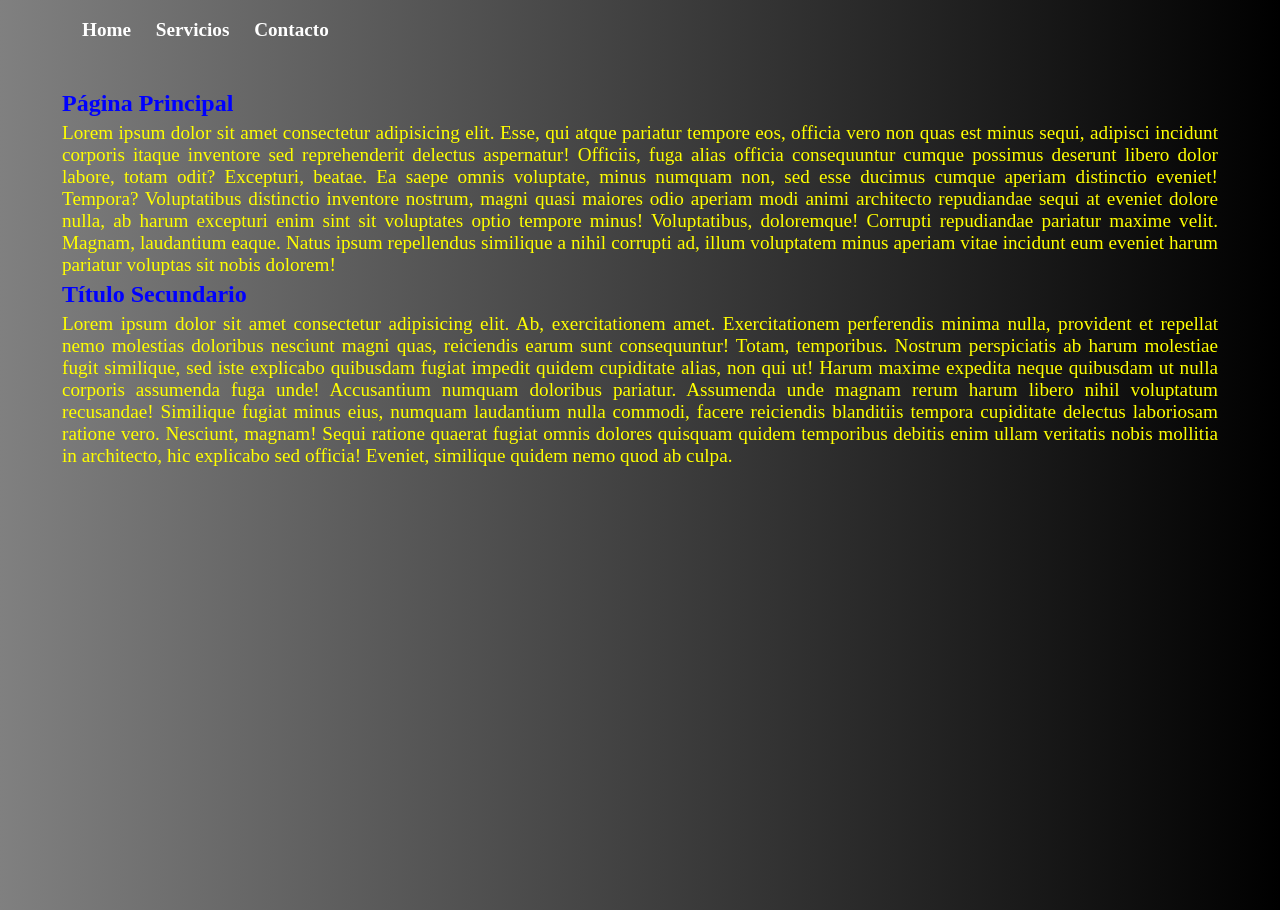
<file: index.html>
<!DOCTYPE html>
<html lang="en">
<head>
    <meta charset="UTF-8">
    <meta name="viewport" content="width=device-width, initial-scale=1.0">
    <title>Document</title>
    <link rel="stylesheet" href="css/estilos.css">
</head>
<body>
    <div class="contenedor">
        <!-- Vamos a utilizare 2 contenedores similar a <div>, en este caso 
            <nav></nav> y <section></section>, tambien crear 2 páginas, una con nombre
            servicios.html, y finalmente contacto.html
        -->
            <nav>
                <ul>
                    <li><a>Home</a></li>
                    <li><a>Servicios</a></li>
                    <li><a>Contacto</a></li>
                </ul>
            </nav>
            <section>
                <h1>Página Principal</h1>
                <p>Lorem ipsum dolor sit amet consectetur adipisicing elit. Esse, qui atque pariatur tempore eos, officia vero non quas est minus sequi, adipisci incidunt corporis itaque inventore sed reprehenderit delectus aspernatur!
                Officiis, fuga alias officia consequuntur cumque possimus deserunt libero dolor labore, totam odit? Excepturi, beatae. Ea saepe omnis voluptate, minus numquam non, sed esse ducimus cumque aperiam distinctio eveniet! Tempora?
                Voluptatibus distinctio inventore nostrum, magni quasi maiores odio aperiam modi animi architecto repudiandae sequi at eveniet dolore nulla, ab harum excepturi enim sint sit voluptates optio tempore minus! Voluptatibus, doloremque!
                Corrupti repudiandae pariatur maxime velit. Magnam, laudantium eaque. Natus ipsum repellendus similique a nihil corrupti ad, illum voluptatem minus aperiam vitae incidunt eum eveniet harum pariatur voluptas sit nobis dolorem!
                </p>
                <h2>Título Secundario</h2>
                <p>Lorem ipsum dolor sit amet consectetur adipisicing elit. Ab, exercitationem amet. Exercitationem perferendis minima nulla, provident et repellat nemo molestias doloribus nesciunt magni quas, reiciendis earum sunt consequuntur! Totam, temporibus.
                Nostrum perspiciatis ab harum molestiae fugit similique, sed iste explicabo quibusdam fugiat impedit quidem cupiditate alias, non qui ut! Harum maxime expedita neque quibusdam ut nulla corporis assumenda fuga unde!
                Accusantium numquam doloribus pariatur. Assumenda unde magnam rerum harum libero nihil voluptatum recusandae! Similique fugiat minus eius, numquam laudantium nulla commodi, facere reiciendis blanditiis tempora cupiditate delectus laboriosam ratione vero.
                Nesciunt, magnam! Sequi ratione quaerat fugiat omnis dolores quisquam quidem temporibus debitis enim ullam veritatis nobis mollitia in architecto, hic explicabo sed officia! Eveniet, similique quidem nemo quod ab culpa.
                </p>
            </section>
    </div>
</body>
</html>

<!-- Renombrar la página con el nombre de servicios.html y contacto.html,
    misma estructura y estilos, solo cambiar los títulos principales (página principal
    por servicios y contacto respectivamente).
-->
</file>
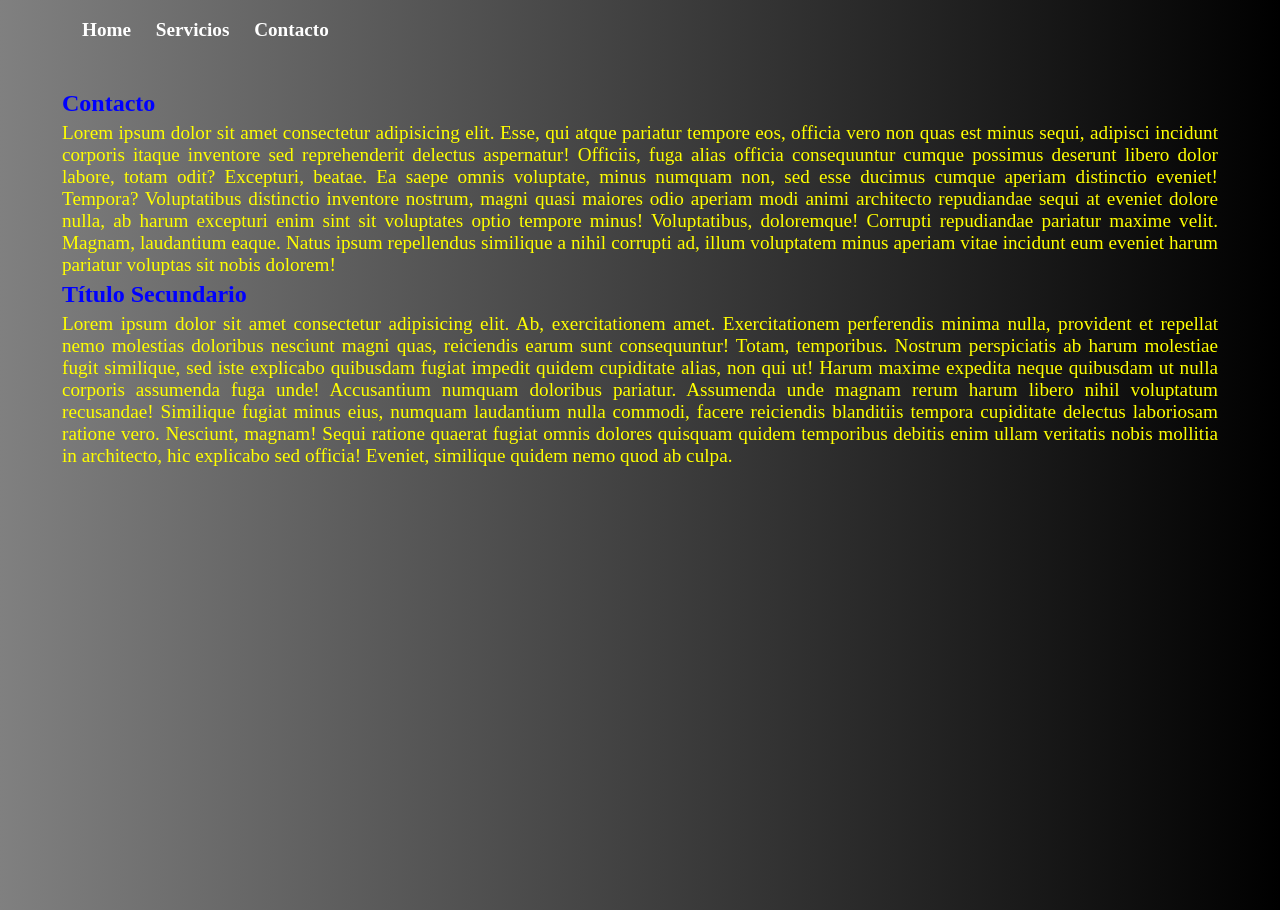
<file: contacto.html>
<!DOCTYPE html>
<html lang="en">
<head>
    <meta charset="UTF-8">
    <meta name="viewport" content="width=device-width, initial-scale=1.0">
    <title>Document</title>
    <link rel="stylesheet" href="css/estilos.css">
</head>
<body>
    <div class="contenedor">
        <!-- Vamos a utilizare 2 contenedores similar a <div>, en este caso 
            <nav></nav> y <section></section>, tambien crear 2 páginas, una con nombre
            servicios.html, y finalmente contacto.html
        -->
            <nav>
                <ul>
                    <li><a>Home</a></li>
                    <li><a>Servicios</a></li>
                    <li><a>Contacto</a></li>
                </ul>
            </nav>
            <section>
                <h1>Contacto</h1>
                <p>Lorem ipsum dolor sit amet consectetur adipisicing elit. Esse, qui atque pariatur tempore eos, officia vero non quas est minus sequi, adipisci incidunt corporis itaque inventore sed reprehenderit delectus aspernatur!
                Officiis, fuga alias officia consequuntur cumque possimus deserunt libero dolor labore, totam odit? Excepturi, beatae. Ea saepe omnis voluptate, minus numquam non, sed esse ducimus cumque aperiam distinctio eveniet! Tempora?
                Voluptatibus distinctio inventore nostrum, magni quasi maiores odio aperiam modi animi architecto repudiandae sequi at eveniet dolore nulla, ab harum excepturi enim sint sit voluptates optio tempore minus! Voluptatibus, doloremque!
                Corrupti repudiandae pariatur maxime velit. Magnam, laudantium eaque. Natus ipsum repellendus similique a nihil corrupti ad, illum voluptatem minus aperiam vitae incidunt eum eveniet harum pariatur voluptas sit nobis dolorem!
                </p>
                <h2>Título Secundario</h2>
                <p>Lorem ipsum dolor sit amet consectetur adipisicing elit. Ab, exercitationem amet. Exercitationem perferendis minima nulla, provident et repellat nemo molestias doloribus nesciunt magni quas, reiciendis earum sunt consequuntur! Totam, temporibus.
                Nostrum perspiciatis ab harum molestiae fugit similique, sed iste explicabo quibusdam fugiat impedit quidem cupiditate alias, non qui ut! Harum maxime expedita neque quibusdam ut nulla corporis assumenda fuga unde!
                Accusantium numquam doloribus pariatur. Assumenda unde magnam rerum harum libero nihil voluptatum recusandae! Similique fugiat minus eius, numquam laudantium nulla commodi, facere reiciendis blanditiis tempora cupiditate delectus laboriosam ratione vero.
                Nesciunt, magnam! Sequi ratione quaerat fugiat omnis dolores quisquam quidem temporibus debitis enim ullam veritatis nobis mollitia in architecto, hic explicabo sed officia! Eveniet, similique quidem nemo quod ab culpa.
                </p>
            </section>
    </div>
</body>
</html>
</file>
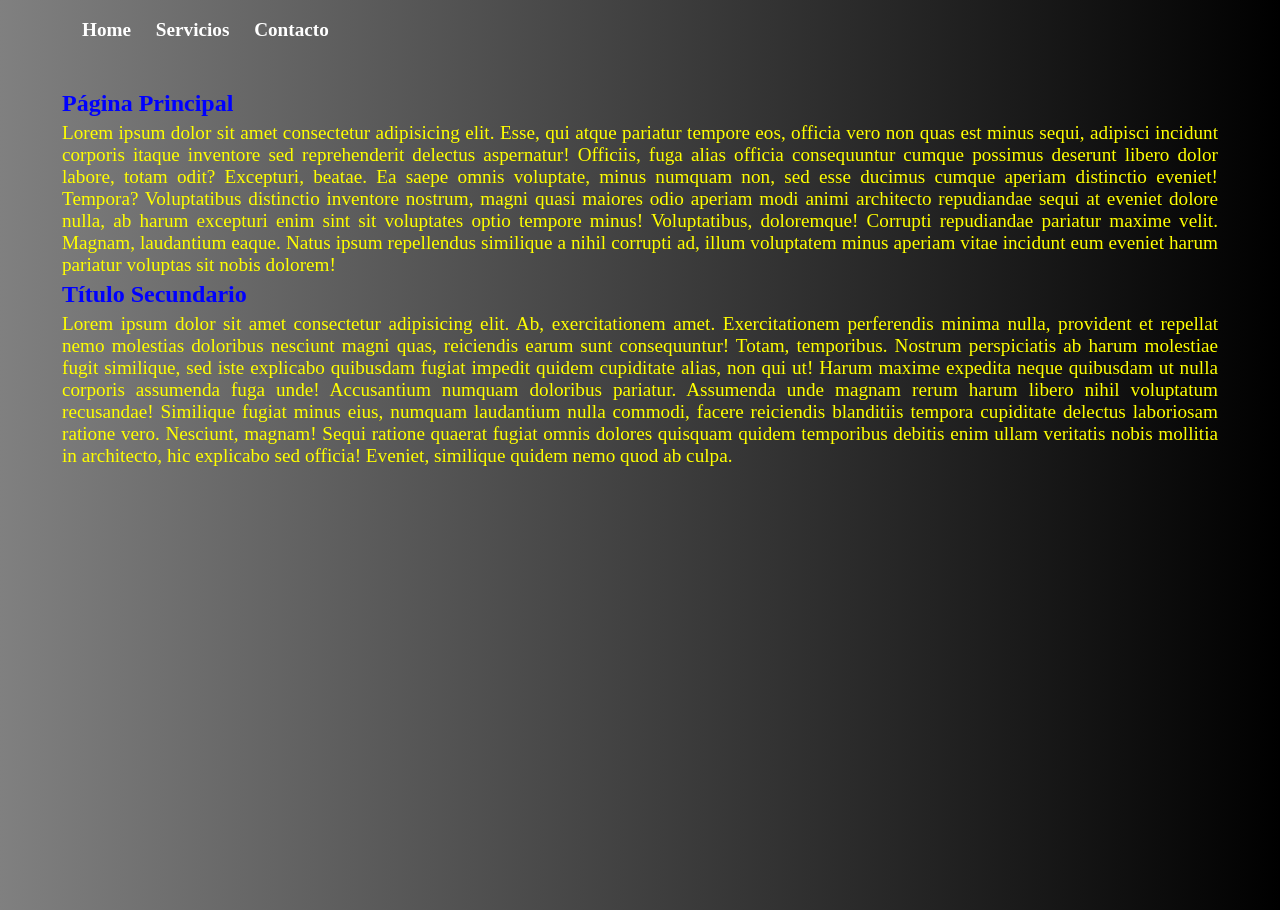
<file: pagina4.html>
<!DOCTYPE html>
<html lang="en">
<head>
    <meta charset="UTF-8">
    <meta name="viewport" content="width=device-width, initial-scale=1.0">
    <title>Document</title>
    <link rel="stylesheet" href="css/estilos.css">
</head>
<body>
    <div class="contenedor">
        <!-- Vamos a utilizare 2 contenedores similar a <div>, en este caso 
            <nav></nav> y <section></section>, tambien crear 2 páginas, una con nombre
            servicios.html, y finalmente contacto.html
        -->
            <nav>
                <ul>
                    <li><a>Home</a></li>
                    <li><a>Servicios</a></li>
                    <li><a>Contacto</a></li>
                </ul>
            </nav>
            <section>
                <h1>Página Principal</h1>
                <p>Lorem ipsum dolor sit amet consectetur adipisicing elit. Esse, qui atque pariatur tempore eos, officia vero non quas est minus sequi, adipisci incidunt corporis itaque inventore sed reprehenderit delectus aspernatur!
                Officiis, fuga alias officia consequuntur cumque possimus deserunt libero dolor labore, totam odit? Excepturi, beatae. Ea saepe omnis voluptate, minus numquam non, sed esse ducimus cumque aperiam distinctio eveniet! Tempora?
                Voluptatibus distinctio inventore nostrum, magni quasi maiores odio aperiam modi animi architecto repudiandae sequi at eveniet dolore nulla, ab harum excepturi enim sint sit voluptates optio tempore minus! Voluptatibus, doloremque!
                Corrupti repudiandae pariatur maxime velit. Magnam, laudantium eaque. Natus ipsum repellendus similique a nihil corrupti ad, illum voluptatem minus aperiam vitae incidunt eum eveniet harum pariatur voluptas sit nobis dolorem!
                </p>
                <h2>Título Secundario</h2>
                <p>Lorem ipsum dolor sit amet consectetur adipisicing elit. Ab, exercitationem amet. Exercitationem perferendis minima nulla, provident et repellat nemo molestias doloribus nesciunt magni quas, reiciendis earum sunt consequuntur! Totam, temporibus.
                Nostrum perspiciatis ab harum molestiae fugit similique, sed iste explicabo quibusdam fugiat impedit quidem cupiditate alias, non qui ut! Harum maxime expedita neque quibusdam ut nulla corporis assumenda fuga unde!
                Accusantium numquam doloribus pariatur. Assumenda unde magnam rerum harum libero nihil voluptatum recusandae! Similique fugiat minus eius, numquam laudantium nulla commodi, facere reiciendis blanditiis tempora cupiditate delectus laboriosam ratione vero.
                Nesciunt, magnam! Sequi ratione quaerat fugiat omnis dolores quisquam quidem temporibus debitis enim ullam veritatis nobis mollitia in architecto, hic explicabo sed officia! Eveniet, similique quidem nemo quod ab culpa.
                </p>
            </section>
    </div>
</body>
</html>

<!-- Renombrar la página con el nombre de servicios.html y contacto.html,
    misma estructura y estilos, solo cambiar los títulos principales (página principal
    por servicios y contacto respectivamente).
-->
</file>
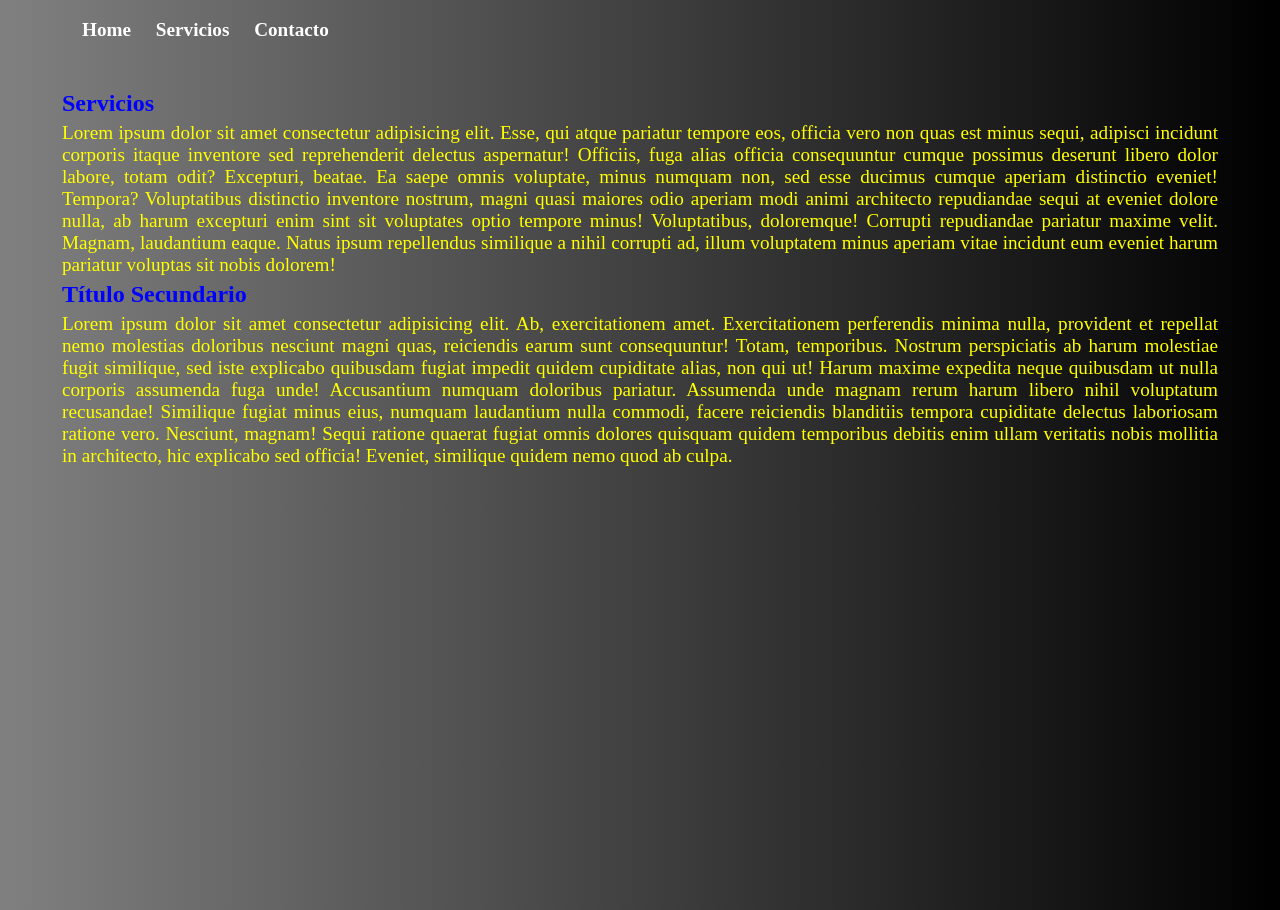
<file: servicios.html>
<!DOCTYPE html>
<html lang="en">
<head>
    <meta charset="UTF-8">
    <meta name="viewport" content="width=device-width, initial-scale=1.0">
    <title>Document</title>
    <link rel="stylesheet" href="css/estilos.css">
</head>
<body>
    <div class="contenedor">
        <!-- Vamos a utilizare 2 contenedores similar a <div>, en este caso 
            <nav></nav> y <section></section>, tambien crear 2 páginas, una con nombre
            servicios.html, y finalmente contacto.html
        -->
            <nav>
                <ul>
                    <li><a>Home</a></li>
                    <li><a>Servicios</a></li>
                    <li><a>Contacto</a></li>
                </ul>
            </nav>
            <section>
                <h1>Servicios</h1>
                <p>Lorem ipsum dolor sit amet consectetur adipisicing elit. Esse, qui atque pariatur tempore eos, officia vero non quas est minus sequi, adipisci incidunt corporis itaque inventore sed reprehenderit delectus aspernatur!
                Officiis, fuga alias officia consequuntur cumque possimus deserunt libero dolor labore, totam odit? Excepturi, beatae. Ea saepe omnis voluptate, minus numquam non, sed esse ducimus cumque aperiam distinctio eveniet! Tempora?
                Voluptatibus distinctio inventore nostrum, magni quasi maiores odio aperiam modi animi architecto repudiandae sequi at eveniet dolore nulla, ab harum excepturi enim sint sit voluptates optio tempore minus! Voluptatibus, doloremque!
                Corrupti repudiandae pariatur maxime velit. Magnam, laudantium eaque. Natus ipsum repellendus similique a nihil corrupti ad, illum voluptatem minus aperiam vitae incidunt eum eveniet harum pariatur voluptas sit nobis dolorem!
                </p>
                <h2>Título Secundario</h2>
                <p>Lorem ipsum dolor sit amet consectetur adipisicing elit. Ab, exercitationem amet. Exercitationem perferendis minima nulla, provident et repellat nemo molestias doloribus nesciunt magni quas, reiciendis earum sunt consequuntur! Totam, temporibus.
                Nostrum perspiciatis ab harum molestiae fugit similique, sed iste explicabo quibusdam fugiat impedit quidem cupiditate alias, non qui ut! Harum maxime expedita neque quibusdam ut nulla corporis assumenda fuga unde!
                Accusantium numquam doloribus pariatur. Assumenda unde magnam rerum harum libero nihil voluptatum recusandae! Similique fugiat minus eius, numquam laudantium nulla commodi, facere reiciendis blanditiis tempora cupiditate delectus laboriosam ratione vero.
                Nesciunt, magnam! Sequi ratione quaerat fugiat omnis dolores quisquam quidem temporibus debitis enim ullam veritatis nobis mollitia in architecto, hic explicabo sed officia! Eveniet, similique quidem nemo quod ab culpa.
                </p>
            </section>
    </div>
</body>
</html>
</file>
<file: css/estilos.css>
/*
La capa de presentación en una página web se puede implementar de forma externa,
mediante un archivo, en dicho archivo se define toda la semántica para los estilos
y desde el archivo html se hace referencia a él.
*/

/* Selector Universal */
*{
    margin: 0px;
    padding: 0px;
}

body{
    /* Fondo con degradado */
    background-image: linear-gradient(to right, gray, black);
    color: white;
}

div.contenedor{
    width: 95%;
    height: 100vh;
    margin: 5px auto;
}

/* Menú de navegación */
div nav{
    height: 50px;
    line-height: 50px;
    padding-left: 50px;
    font-weight: bold;
    font-size: 1.2em;
}

div nav ul li{
    display: inline-block;
    margin-right: 20px;
}

/* Enlaces */
div nav ul li a{
    color: white;
    text-decoration: none;
}

a:hover{
    text-decoration: underline;
    color: tomato;
}

/* Contenido */
div section{
    padding: 30px;
}

div section p{
    text-align: justify;
    font-family: Georgia, 'Times New Roman', Times, serif;
    font-size: 1.2em;
    color: yellow;
}

/* Títulos */
h1, h2{
    margin-top: 5px;
    margin-bottom: 5px;
    color: blue;
}
</file>
